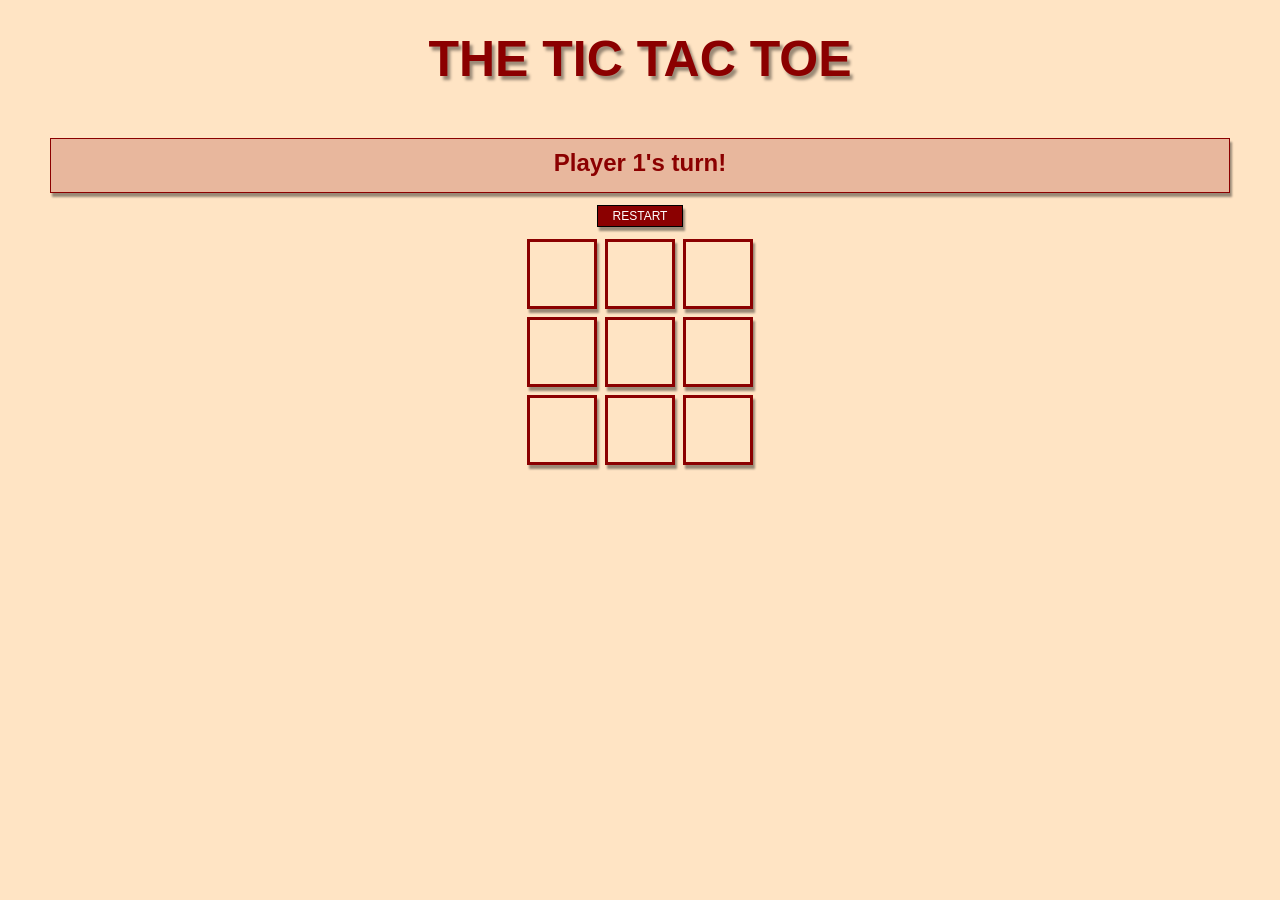
<file: index.html>
<!DOCTYPE html>
<html lang="en">
  <head>
    <meta charset="UTF-8" />
    <meta name="viewport" content="width=device-width, initial-scale=1.0" />
    <title>TicTacToe</title>
    <link rel="stylesheet" href="style.css" />
  </head>

  <body>
    <h1>The Tic Tac Toe</h1>

    <div id="infoBox"></div>

    <div id="board">
      <div class="cell" data-row="0" data-col="0">1</div>
      <div class="cell" data-row="0" data-col="1">O</div>
      <div class="cell" data-row="0" data-col="2">2</div>
      <div class="cell" data-row="1" data-col="0">1</div>
      <div class="cell" data-row="1" data-col="1">2</div>
      <div class="cell" data-row="1" data-col="2">0</div>
      <div class="cell" data-row="2" data-col="0">2</div>
      <div class="cell" data-row="2" data-col="1">1</div>
      <div class="cell" data-row="2" data-col="2">0</div>
    </div>

    <script src="controller.js" type="module"></script>
  </body>
</html>
</file>
<file: style.css>
* {
  padding: 0;
  margin: 0;
  font-family: "Trebuchet MS", "Lucida Sans Unicode", "Lucida Grande",
    "Lucida Sans", Arial, sans-serif;
}
body {
  padding: 30px 50px;
  background-color: bisque;
  flex-direction: column;
  align-items: center;
  text-align: center;
}
h1 {
  text-transform: uppercase;
  text-shadow: 3px 4px 3px rgba(0, 0, 0, 0.4);
  color: darkred;
  font-size: 50px;
  margin-bottom: 1em;
}
h2 {
  color: darkred;
}
#board {
  justify-content: center;
  display: grid;
  grid-template-columns: repeat(3, max-content);
  gap: 0.5em;
  color: darkred;
}
.cell {
  width: 64px;
  font-size: 300%;
  aspect-ratio: 1/1;
  cursor: crosshair;

  /*background-color: aqua;*/
  border: 3px solid rgb(139, 0, 0);
  box-shadow: 2px 4px 2px rgba(0, 0, 0, 0.4);

  display: flex;
  justify-content: center;
  align-items: center;
  transition: all 0.2s;
}
.cell:hover {
  background-color: rgb(139, 0, 0, 0.2);
}
#infoBox {
  padding: 10px 0 15px 0;
  border: 1px solid darkred;
  background-color: rgb(139, 0, 0, 0.2);
  box-shadow: 2px 4px 2px rgba(0, 0, 0, 0.4);

  display: block;
  justify-content: center;
  align-items: center;
}
#restartBtn {
  margin-top: 1em;
  margin-bottom: 1em;
  padding: 3px 15px;
  font-size: 12px;
  background-color: darkred;
  box-shadow: 2px 4px 2px rgba(0, 0, 0, 0.4);
  color: white;
  border: 1px solid black;
  transition: all 0.2s;
  text-transform: uppercase;
}
#restartBtn:hover {
  background-color: rgb(216, 0, 0);
  color: white;
}
</file>
